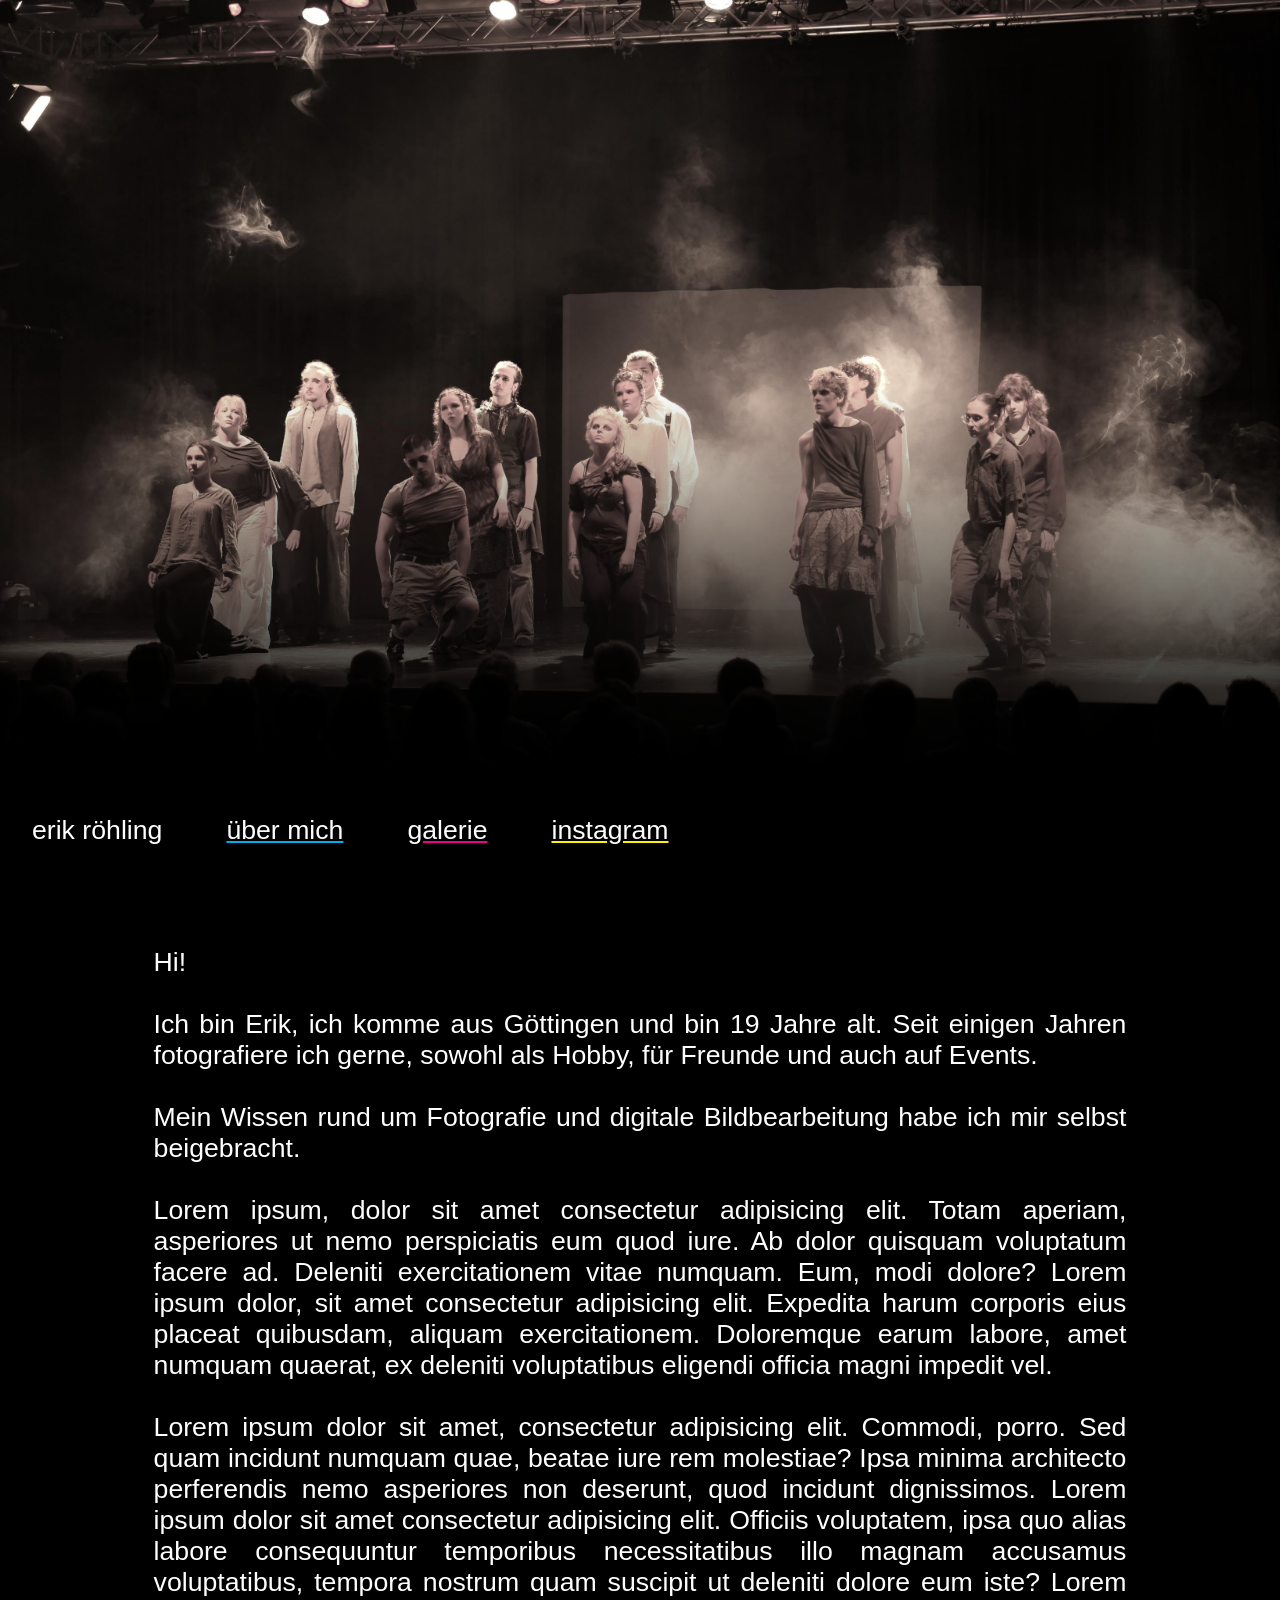
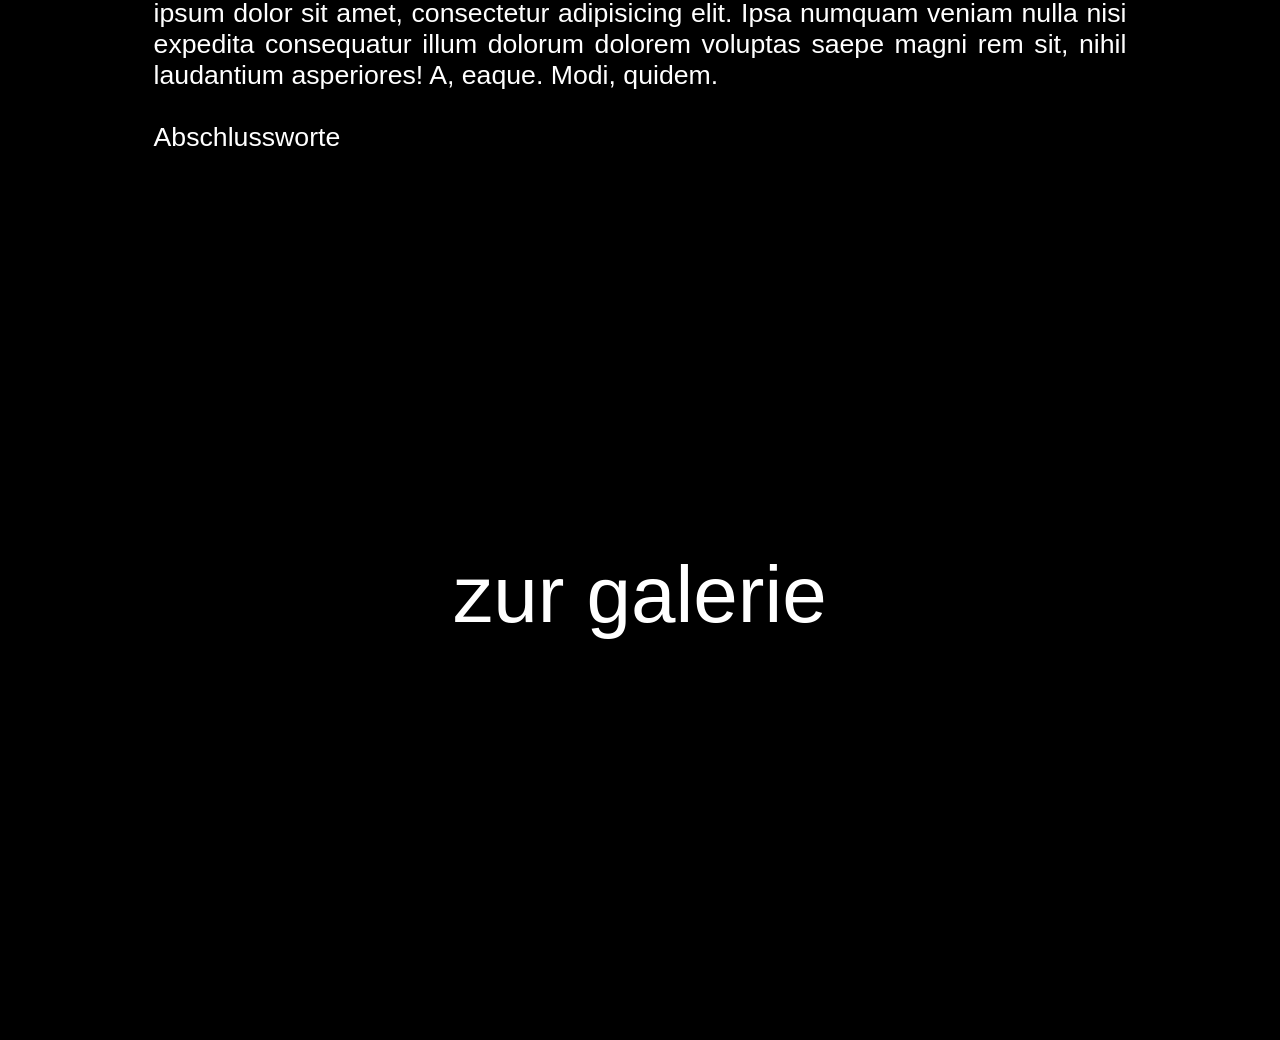
<file: index.html>
<!DOCTYPE html>
<html lang="de">
<head>
    <title>Röhling: Fotografie in Göttingen</title>
    <link rel="stylesheet" href="style.css">

    <meta charset="UTF-8">
    <meta name="keywords" content="Röhling, Fotografie, Göttingen, Event">
    <meta name="description" content="Überblick über meine Fotografie">
    <meta name="author" content="Erik Röhling">
    <meta name="viewport" content="width=device-width, initial-scale=1.0">

    <script src="script.js" defer></script>
</head>



<body>

<div class="background">
    <img id="bg-image" src="images/1.jpg">
</div>

<div class="hero-space"></div>


<nav class="navbar" id="about">
<ul>
    <li><a class="nav-start" href="index.html">erik röhling</a></li>
    <li><a class="nav-about" href=#about>über mich</a></li>
    <li><a class="nav-gallery" href="gallery.html">galerie</a></li>
    <li><a class="nav-contact" href="https://www.instagram.com/fotografie_goe" target="_blank">instagram</a></li>
</ul>
</nav>



<main>

<p>Hi! <br><br> Ich bin Erik, ich komme aus Göttingen und bin 19 Jahre alt. Seit einigen Jahren fotografiere ich gerne, sowohl als Hobby, für Freunde und auch auf Events. <br><br> Mein Wissen rund um Fotografie und digitale Bildbearbeitung habe ich mir selbst beigebracht. <br><br> Lorem ipsum, dolor sit amet consectetur adipisicing elit. Totam aperiam, asperiores ut nemo perspiciatis eum quod iure. Ab dolor quisquam voluptatum facere ad. Deleniti exercitationem vitae numquam. Eum, modi dolore? Lorem ipsum dolor, sit amet consectetur adipisicing elit. Expedita harum corporis eius placeat quibusdam, aliquam exercitationem. Doloremque earum labore, amet numquam quaerat, ex deleniti voluptatibus eligendi officia magni impedit vel. <br><br> Lorem ipsum dolor sit amet, consectetur adipisicing elit. Commodi, porro. Sed quam incidunt numquam quae, beatae iure rem molestiae? Ipsa minima architecto perferendis nemo asperiores non deserunt, quod incidunt dignissimos. Lorem ipsum dolor sit amet consectetur adipisicing elit. Officiis voluptatem, ipsa quo alias labore consequuntur temporibus necessitatibus illo magnam accusamus voluptatibus, tempora nostrum quam suscipit ut deleniti dolore eum iste? Lorem ipsum dolor sit amet, consectetur adipisicing elit. Ipsa numquam veniam nulla nisi expedita consequatur illum dolorum dolorem voluptas saepe magni rem sit, nihil laudantium asperiores! A, eaque. Modi, quidem. <br><br> Abschlussworte</p>
<div class="space"></div>
</main>

<div class="gallery-button">
    <a href="gallery.html">zur galerie</p>
</div>
</body>
</html>
</file>
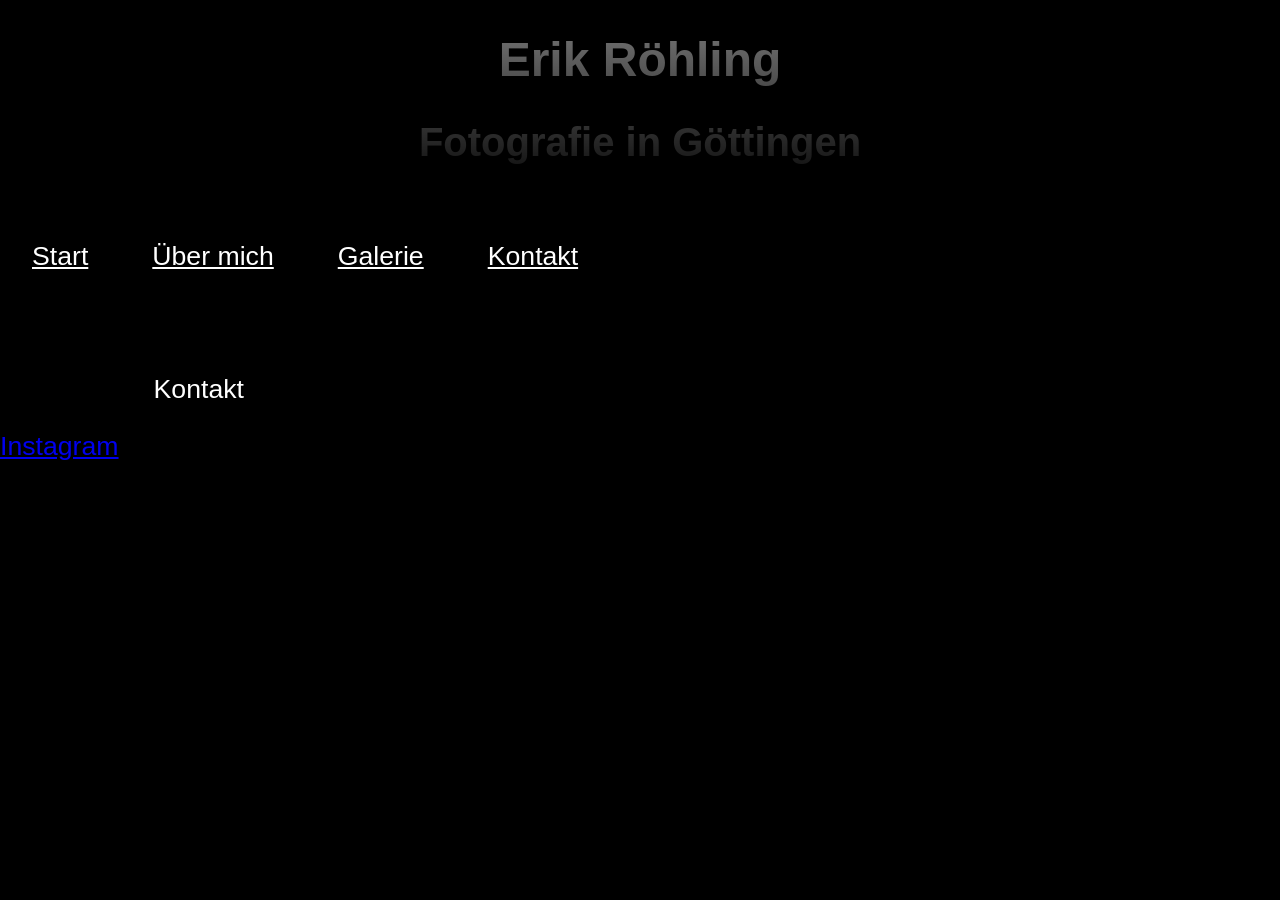
<file: contact.html>
<!DOCTYPE html>
<html lang="de">
<head>
    <title>Röhling: Kontakt</title>
    <link rel="stylesheet" href="style.css">

    <meta charset="UTF-8">
    <meta name="keywords" content="Röhling, Fotografie, Göttingen, Event">
    <meta name="description" content="Überblick über meine Fotografie">
    <meta name="author" content="Erik Röhling">
    <meta name="viewport" content="width=device-width, initial-scale=1.0">
</head>
<body>

    <h1>Erik Röhling</h1>
    <h2>Fotografie in Göttingen</h2>

    <nav class="navbar">
        <ul>
            <li><a href="index.html">Start</a></li>
            <li><a href="about.html">Über mich</a></li>
            <li><a href="gallery.html">Galerie</a></li>
            <li><a href="contact.html">Kontakt</a></li>
        </ul>
    </nav>

    <main>
        <p>Kontakt</p>
    </main>
</body>
<footer>
<a href="https://www.instagram.com/fotografie_goe" target="_blank">Instagram</a>
</footer>
</html>
</file>
<file: style.css>
* {
  box-sizing: border-box;
  font-family: Helvetica, Arial, sans-serif;
}

h1 {
    text-align: center;
    font-size: 3rem;
    color:white;
}

h2 {
    text-align: center;
    color: white;
}

body {
    background-color: black;
    text-decoration: none;
    color: white;
    background-size: 100%;
    font-size: 20pt;
    margin: 0px;
}

main {
    padding-left: 12%;
    padding-right: 12%;
    padding-top: 2rem;

    font-size: 20pt;
    text-align: justify;

    background-color: black;
}


.space {
    height: 50px;
}

.hero-space {
    height: calc(100vh - 8rem);
}



.background {
    position: fixed;
    inset: 0;
    width: 100%;
    height: 100vh;
    z-index: -1;
}

.background img {
    width: 100%;
    height: 100%;
    object-fit: cover;
}

.background::after {
    content: "";
    display: block;
}



.navbar {
    position: sticky;
    width: 100%;
    top: 0;
    margin: 0;
    background-color: rgba(0, 0, 0, 1);
    font-size: 20pt;
    padding-top: 1rem;
    padding-bottom: 1rem;
}

.navbar ul {
    display: flex;
    list-style-type: none;
    align-items: center;
    padding: 0;
}

.navbar ul li {
    text-align: center;
    padding-left: 2rem;
    padding-right: 2rem;
}

.navbar ul li a {
    color: white;
    display: block;
}

.navbar ul li a:hover {
    font-style: italic;
}

.navbar ul li a:active {
    background-color: white;
    color: black;
}

.navbar::before {
    content: "";
    position: absolute;
    bottom: 100%;
    left: 0;
    width: 100%;
    height: 30vw;

    background: linear-gradient(
        to top,
        rgba(0, 0, 0, 1),
        rgba(0, 0, 0, 0)
    );

    pointer-events: none;
}

.navbar::after {
    content: "";
    position: absolute;
    top: 100%;
    left: 0;
    width: 100%;
    height: 50pt;

    background: linear-gradient(
        to bottom,
        rgba(0, 0, 0, 1),
        rgba(0, 0, 0, 0)
    );

    pointer-events: none;
}

.nav-start {
    text-decoration: none;
}
.nav-about {
    text-decoration: underline;
    text-decoration-color: rgb(0, 174, 239);
}
.nav-gallery {
    text-decoration: underline;
    text-decoration-color: rgb(236, 0, 140);
}
.nav-contact {
    text-decoration: underline;
    text-decoration-color: rgb(255, 242, 0);
}



.gallery {
    display: grid;
    grid-template-columns: 5vw auto minmax(0, 1fr) 5vw;
    align-items: center;
    gap: 1rem;  
}

.gallery button {
    font-style: none;
    background-color: black;
    color: white;
    height: 75vh;
    font-size: 40pt;
    text-align: center;
    border-style: hidden;
}

.gallery button:hover {
    font-weight: bold;
}

.gallery img {
    height: 75vh;
    object-fit: contain;
}

.gallery-button {
    height: 90vh;
    width: 100%;
    font-size: 5rem;
    align-content: center;
    text-align: center;
}

.gallery-button a {
    text-decoration: none;
    color: white;
}
</file>
